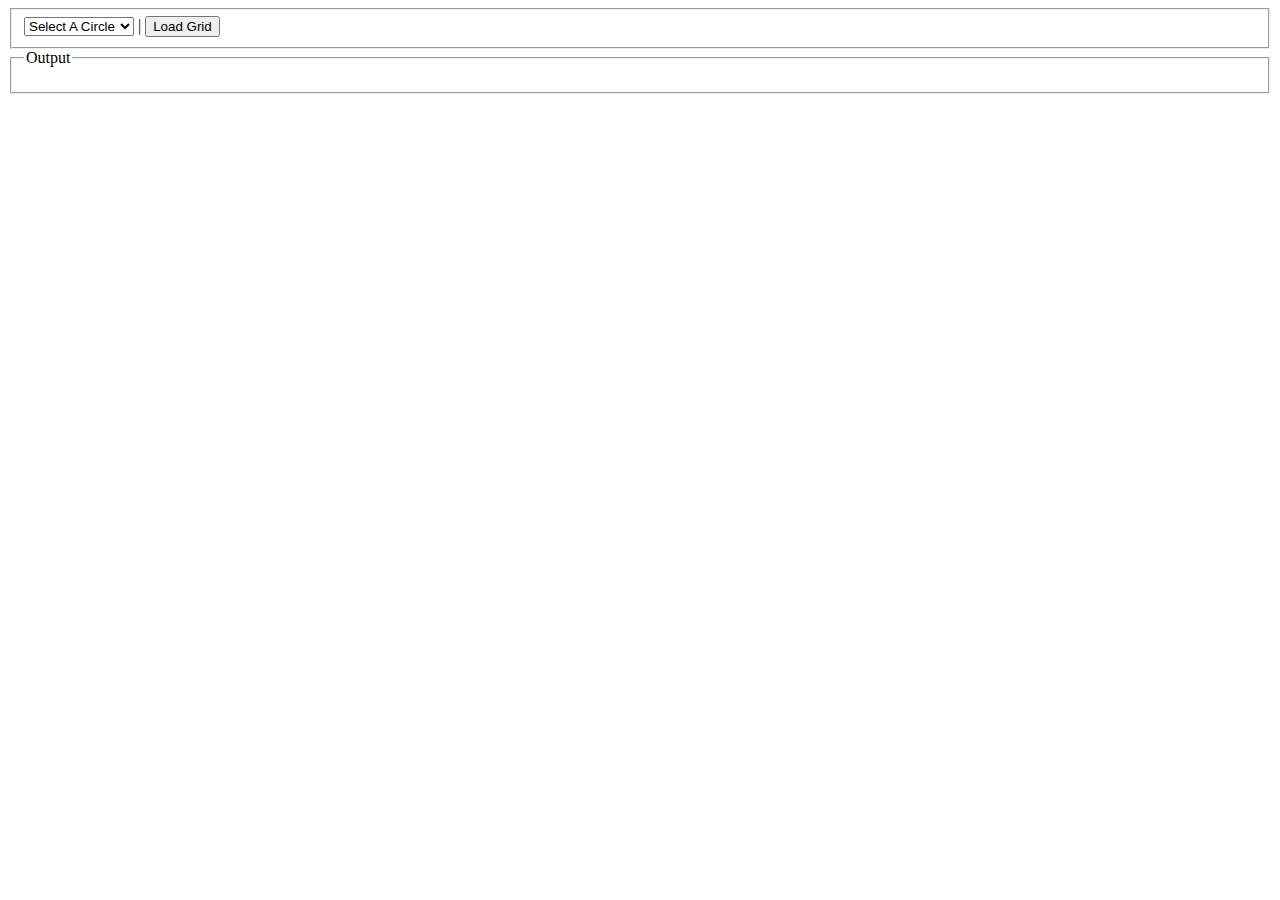
<file: example.html>
<!DOCTYPE html>
<html lang="en">
    <head>
        <title>fDataGrid (Just a pure JavaScript Data Table)</title>
        <meta http-equiv="Content-Type" content="text/html; charset=UTF-8">
        <link rel="stylesheet" href="css/example.css" type="text/css" />
    </head>
    <body>
        <div id="divToolBar">
            <form>
                <fieldset>
                   <span>
                        <select id="selCircles" name="selCircles">
                            <option value="NULL">Select A Circle</option>
                            <option value="friends">Friends</option>
                            <option value="family">Family</option>
                        </select>
                    </span>
                    |
                    <span>
                        <input type="button" id="btnLoadGrid" name="btnLoadGrid" value="Load Grid" />
                    </span>
                </fieldset>
            </form>
        </div>
        <div id="divDataGrid">
            <fieldset>
                <legend>Output</legend>
                <div id="divDataTable_1" style="margin: 10px; width: 100%;"></div>
                <div id="divDataTable_2" style="margin: 10px; width: 100%;"></div>
            </fieldset>
        </div>
        <script type="text/javascript" src="data/example.js"></script>        
        <script type="text/javascript" src="js/libs/fDataGrid.js"></script>
        <script>
        // Set Refrence To Utilized DOM Elements
        var elCircles = document.getElementById('selCircles');
        var elLoadButton = document.getElementById('btnLoadGrid');
        
        /**
         * @name getDataGrid
         * @description Display Data Grid.
         * @returns {true}
         */
        function getDataGrid() {
            // Set selected circle data
            var strCirclesValue = elCircles.options[elCircles.selectedIndex].value;
        
            // Create Example One Data Grid Object
            var oDataGrid_1 = new fDataGrid("divDataTable_1");

            // Set Table Id
            oDataGrid_1.setId("data_1");
            // Set Table Name
            oDataGrid_1.setName("data_1");
            // Set Table Class
            oDataGrid_1.setClass("datatable_1");
            // Add Data Grid Caption
            oDataGrid_1.addCaption("Data Grid Example One");
            // Enable Multiple Select Option
            oDataGrid_1.optionsMultiSelect.enabled = true;
            // Set Multi Select Head Row Cell Text
            oDataGrid_1.optionsMultiSelect.headRowCellTitle = "Select";
            // Set Multi Select Row Cells Class
            oDataGrid_1.optionsMultiSelect.bodyRowCellClass = "selectinput";
            // Add Data Grid Header Items
            oDataGrid_1.addHeader(oDataGridHeader);
            // Create Table Body Rows
            oDataGrid_1.addRows(oData.properties[strCirclesValue]);
            // Initialize Data Grid
            oDataGrid_1.init();
            
            // Create Eample Two Data Grid Object
            var oDataGrid_2 = new fDataGrid("divDataTable_2");

            // Set Table Id
            oDataGrid_2.setId("data_2");
            // Set Table Name
            oDataGrid_2.setName("data_2");
            // Set Table Class
            oDataGrid_2.setClass("datatable_2");
            // Add Data Grid Caption
            oDataGrid_2.addCaption("Data Grid Example Two");
            // Enable Multiple Select Option
            oDataGrid_2.optionsMultiSelect.enabled = false;
            // Set Multi Select Head Row Cell Text
            oDataGrid_2.optionsMultiSelect.headRowCellTitle = "Select";
            // Set Multi Select Row Cells Class
            oDataGrid_2.optionsMultiSelect.bodyRowCellClass = "selectinput";            
            // Add Data Grid Header Items
            oDataGrid_2.addHeader(oDataGridHeader);
            // Create Table Body Rows
            oDataGrid_2.addRows(oData.properties[strCirclesValue]);
            // Initialize Data Grid
            oDataGrid_2.init();
            
            return true;
        }

        // Build Data Grid with selected circle data
        elLoadButton.addEventListener("click", function () {
            getDataGrid();
        });                     
        </script>
    </body>
</html>
</file>
<file: css/example.css>
/* 
    Document   : example.css
    Created on : Mar 7, 2013, 9:54:31 PM
    Author     : Travis J. VanDame
    Description:
        Purpose of the stylesheet follows.
*/
.datatable_1 {
    border: 1px solid #000000;
    width: 200px;
}

.datatable_1 thead th {
    background-color: #cccccc;
    border: 1px solid #000000;
    padding: 5px;
}

.datatable_1 tbody td {
    border: 1px solid #000000;
    text-align: center;
}

.datatable_1 tfoot tr {
    background-color: #cccccc;
    text-align:  right;
}

.chkbox {
    background-color: red;
}

.datatable_2 {
    border: 1px solid #000000;
    width: 200px;
}

.datatable_2 thead th {
    background-color: menu;
    border: 1px solid #000000;
    padding: 5px;
}

.datatable_2 tbody td {
    border: 1px solid #000000;
    text-align: center;
}

.datatable_2 tfoot tr {
    background-color: menu;
    text-align:  right;
}
</file>
